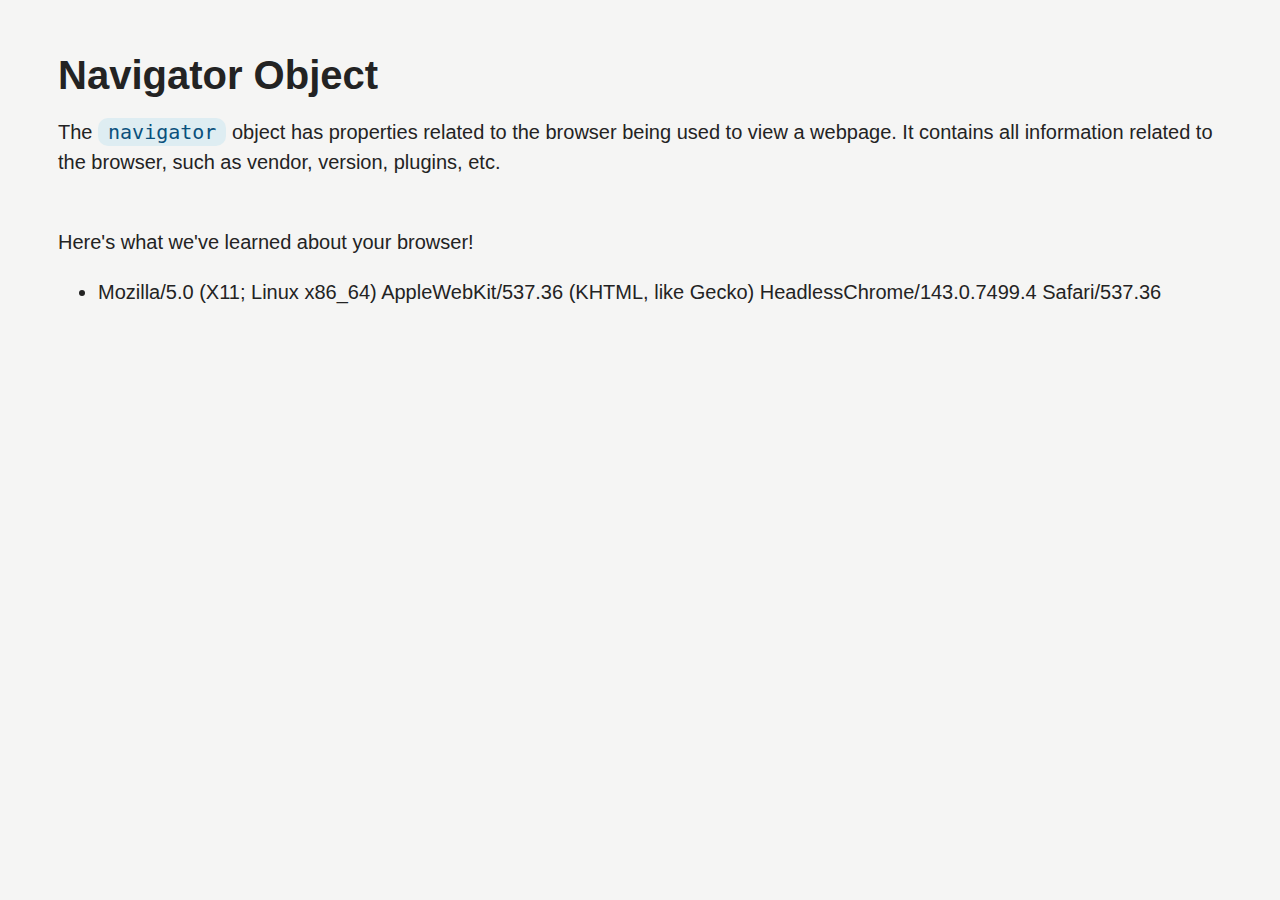
<file: index.html>
<!-- <!DOCTYPE html>
<html>
  <head>
    <title>Window Methods</title>
    <meta charset="UTF-8" />
    <script src="./src/index.js" defer></script>
    <link rel="stylesheet" href="src/styles.css">
  </head>

  <body>
    <h1>Window Methods</h1>
    <div>
      The <code>window</code> object has many properties and methods used to
      read information about the browsing window, or to modify it. Here is an
      example of the <code>open()</code> and <code>close()</code> methods.
    </div>

    <br />

    <div id="app">
      <p>Click the buttons below.</p>
      <button id="openWindowBtn" type="button">Open New Window</button>
      <button id="closeWindowBtn" type="button">Close Window</button>
    </div>

    
  </body>
</html> -->

<!--navigator-->
<!DOCTYPE html>
<html>
  <head>
    <title>Navigator Object</title>
    <meta charset="UTF-8" />
    <link rel="stylesheet" href="src/styles.css" />
    <script src="src/index.js" defer></script>
  </head>

  <body>
    <h1>Navigator Object</h1>
    <div>
      The <code>navigator</code> object has properties related to the browser
      being used to view a webpage. It contains all information related to the
      browser, such as vendor, version, plugins, etc.
    </div>

    <br />

    <div id="app">
      <p>Here's what we've learned about your browser!</p>
    </div>

    
  </body>
</html>
</file>
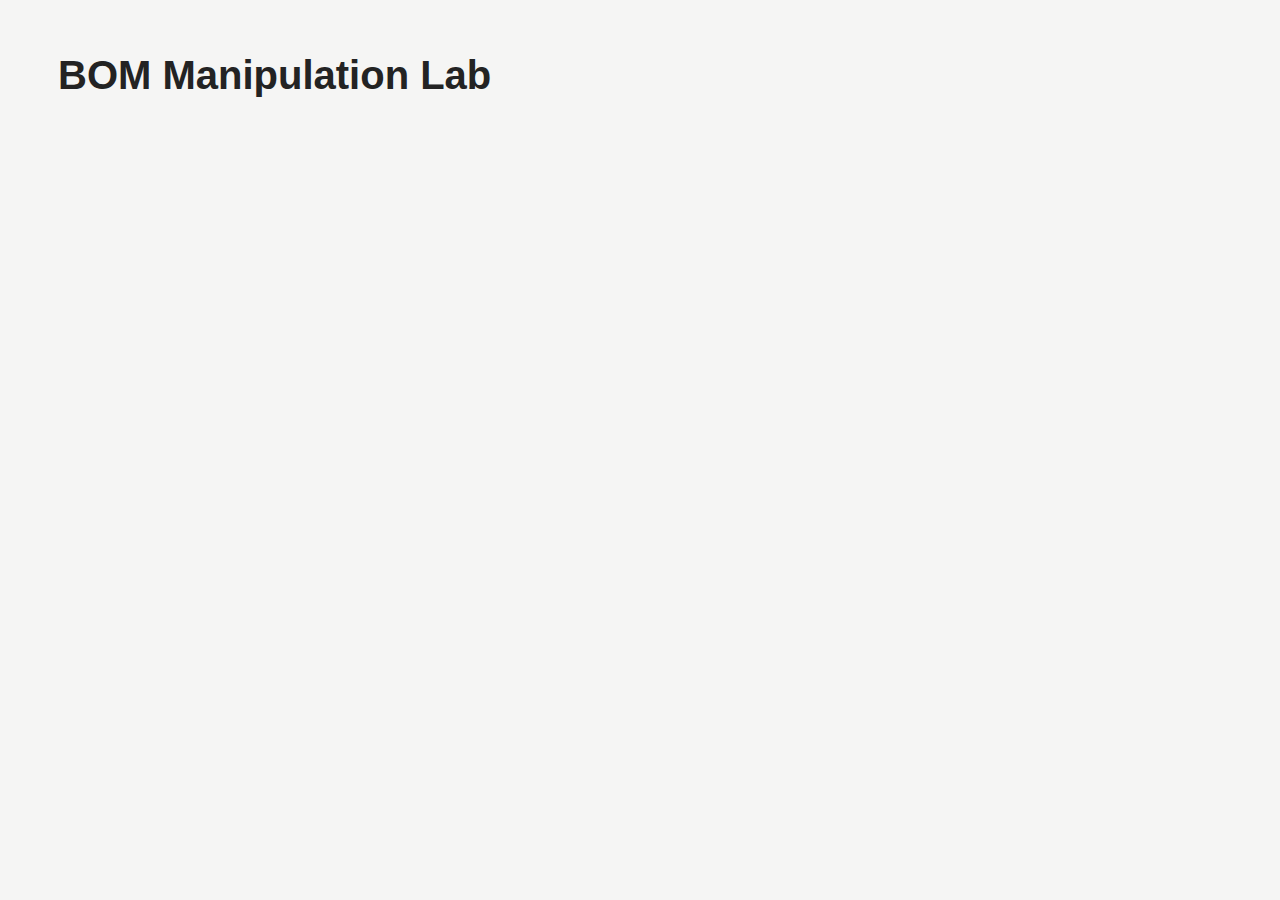
<file: Alab316.2.1/index.html>
<!DOCTYPE html>
<html>
  <head>
    <title>ALAB 316.2.1</title>
    <meta charset="UTF-8" />
    <link rel="stylesheet" href="styles.css" />
    <script src="index1.js" defer></script>
  </head>

  <body>
    <h1>BOM Manipulation Lab</h1>
    <nav id="app">

    </nav>
  </body>
</html>
</file>
<file: src/styles.css>
/* body {
    background: #f5f5f4;
    color: #232323;
    line-height: 30px;
    font-size: 20px;
    font-family: sans-serif;
    padding: 25px 50px;
  }
  
  code {
    color: #09507c;
    background: #deedf2;
    padding: 2px 10px;
    border-radius: 10px;
  }
  
  td {
    border: 1px solid black;
    padding: 15px;
  }
  
  button {
    font-size: 20px;
    padding: 5px 10px;
    border: 1px solid black;
    border-radius: 5px;
    cursor: pointer;
  }
  button:hover {
    border-color: #09507c;
    background-color: #deedf2;
  } */

/*NAVIGATOR EXAMPLE*/
body {
    background: #f5f5f4;
    color: #232323;
    line-height: 30px;
    font-size: 20px;
    font-family: sans-serif;
    padding: 25px 50px;
  }
  
  code {
    color: #09507c;
    background: #deedf2;
    padding: 2px 10px;
    border-radius: 10px;
  }
  
  td {
    border: 1px solid black;
    padding: 15px;
  }
  
  button {
    font-size: 20px;
    padding: 5px 10px;
    border: 1px solid black;
    border-radius: 5px;
    cursor: pointer;
  }
  button:hover {
    border-color: #09507c;
    background-color: #deedf2;
  }
</file>
<file: Alab316.2.1/styles.css>
body {
    background: #f5f5f4;
    color: #232323;
    line-height: 30px;
    font-size: 20px;
    font-family: sans-serif;
    padding: 25px 50px;
  }
  
  code {
    color: #09507c;
    background: #deedf2;
    padding: 2px 10px;
    border-radius: 10px;
  }
  
  td {
    border: 1px solid black;
    padding: 15px;
  }
  
  button {
    font-size: 20px;
    padding: 5px 10px;
    border: 1px solid black;
    border-radius: 5px;
    cursor: pointer;
  }
  button:hover {
    border-color: #09507c;
    background-color: #deedf2;
  }
</file>
